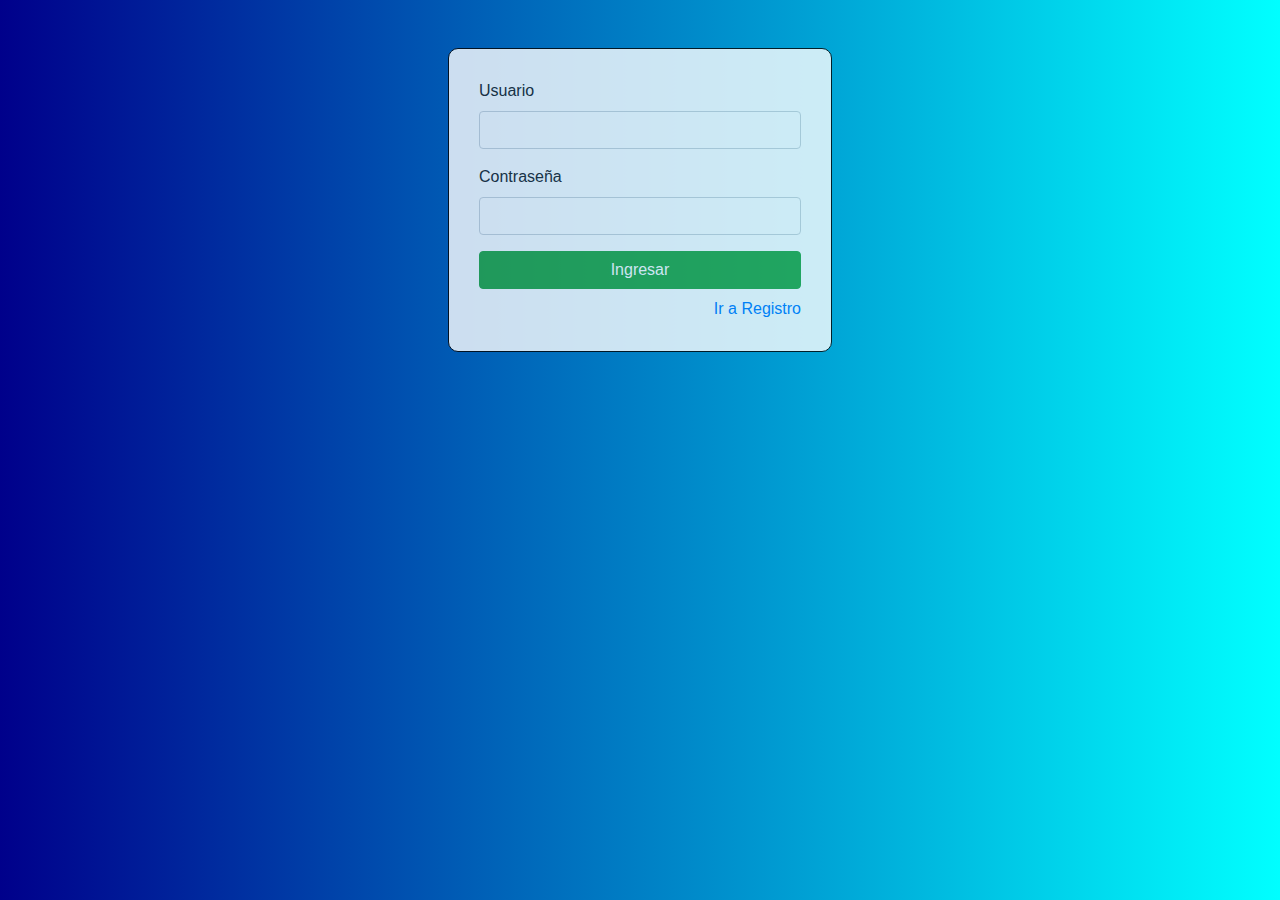
<file: index.html>
<!DOCTYPE html>
<html lang="es">
<head>
    <meta charset="UTF-8">
    <meta http-equiv="X-UA-Compatible" content="IE=edge">
    <meta name="viewport" content="width=device-width, initial-scale=1.0">
    <title>Login</title>
</head>
<link rel="stylesheet" href="css/bootstrap.min.css ">
<link rel="stylesheet" href="css/estilos.css">
<body>
    <div class="contenedor mt-5">
        <div id="login">
            <form id="formlogin">
                <div class="form-group">
                <label for="user">Usuario</label>
                <input type="text" id="user" class="form-control">
            </div>
            <div class="form-group">
                <label for="pass">Contraseña</label>
                <input type="password"  id="pass" class="form-control">
            </div>
                <input type="submit" value="Ingresar" class="btn btn-success  btn-block">
            </form>
            <div id="link" class="mt-2">
                <a href="/registro.html" class="herf">Ir a Registro</a>
        </div>
        </div>
    </div>
    <script src="js/index.js"></script>
</body>
</html>
</file>
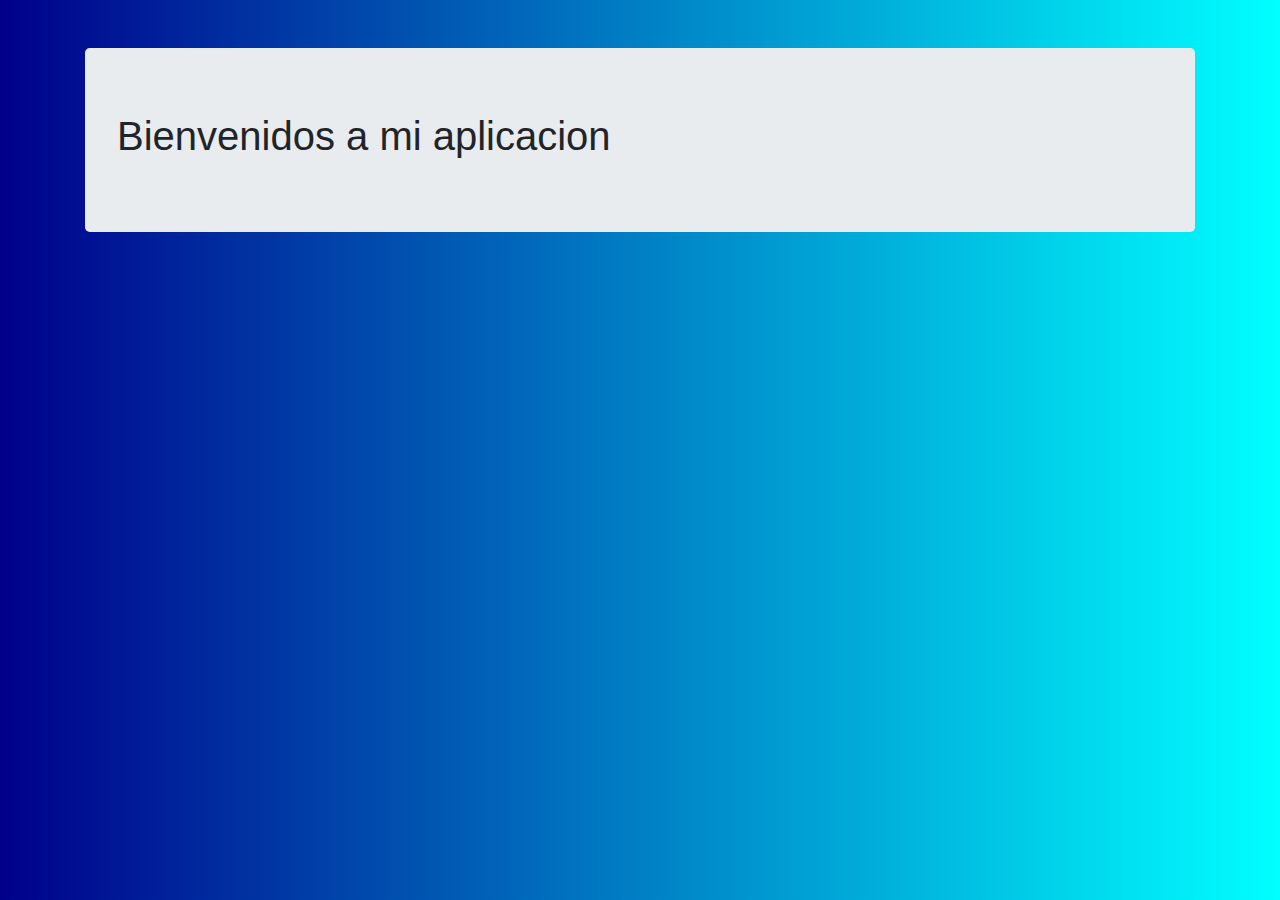
<file: Inicio.html>
<!DOCTYPE html>
<html lang="es">
<head>
    <meta charset="UTF-8">
    <meta http-equiv="X-UA-Compatible" content="IE=edge">
    <meta name="viewport" content="width=device-width, initial-scale=1.0">
    <title>Login</title>
</head>
<link rel="stylesheet" href="css/bootstrap.min.css ">
<link rel="stylesheet" href="css/estilos.css">
<body>
    <div class="container mt-5">
    <div class="jumbotron">
        <h1>Bienvenidos a mi aplicacion</h1>
    </div> 
</div>
</body>
</html>
</file>
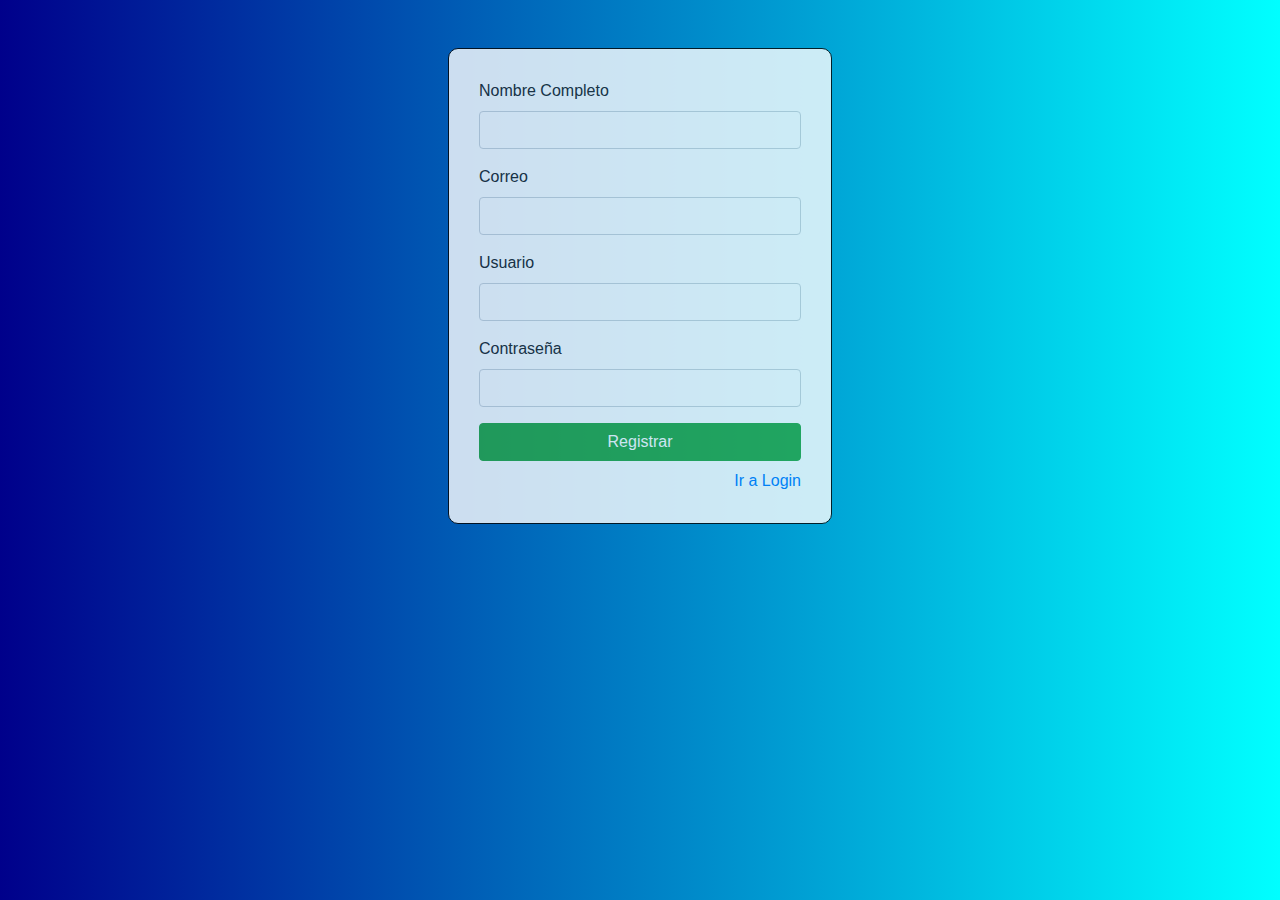
<file: registro.html>
<!DOCTYPE html>
<html lang="es">
<head>
    <meta charset="UTF-8">
    <meta http-equiv="X-UA-Compatible" content="IE=edge">
    <meta name="viewport" content="width=device-width, initial-scale=1.0">
    <title>Login</title>
</head>
<link rel="stylesheet" href="css/bootstrap.min.css ">
<link rel="stylesheet" href="css/estilos.css">
<body>
    <div class="contenedor mt-5">
        <div id="registro">
            <form action="">
                <div class="form-group">
                    <label for="name">Nombre Completo</label>
                    <input type="text" id="name" class="form-control">
                </div>
                <div class="form-group">
                    <label for="email">Correo</label>
                    <input type="email" id="email" class="form-control">
                </div>
                <div class="form-group">
                <label for="user">Usuario</label>
                <input type="text" id="user" class="form-control">
            </div>
            <div class="form-group">
                <label for="pass">Contraseña</label>
                <input type="password"  id="pass" class="form-control">
            </div>
                <input type="submit" value="Registrar" class="btn btn-success  btn-block">
            </form>
            <div id="link" class="mt-2">
                <a href="/index.html" class="herf">Ir a Login</a>
        </div>
        </div>
    </div>
</body>
</html>
</file>
<file: css/estilos.css>
body{
    background: linear-gradient(to right, #00008B, #00FFFF);
}


#login, #registro  { 
width: 30%;
border: 1px solid black;
border-radius: 10px ;
margin: 0 auto;
padding: 30px;
background: #fff;
opacity: 80%;
box-shadow: 30px 30px 30px 10px rgba(black.5);
}

#link {
    text-align: right;
}
</file>
